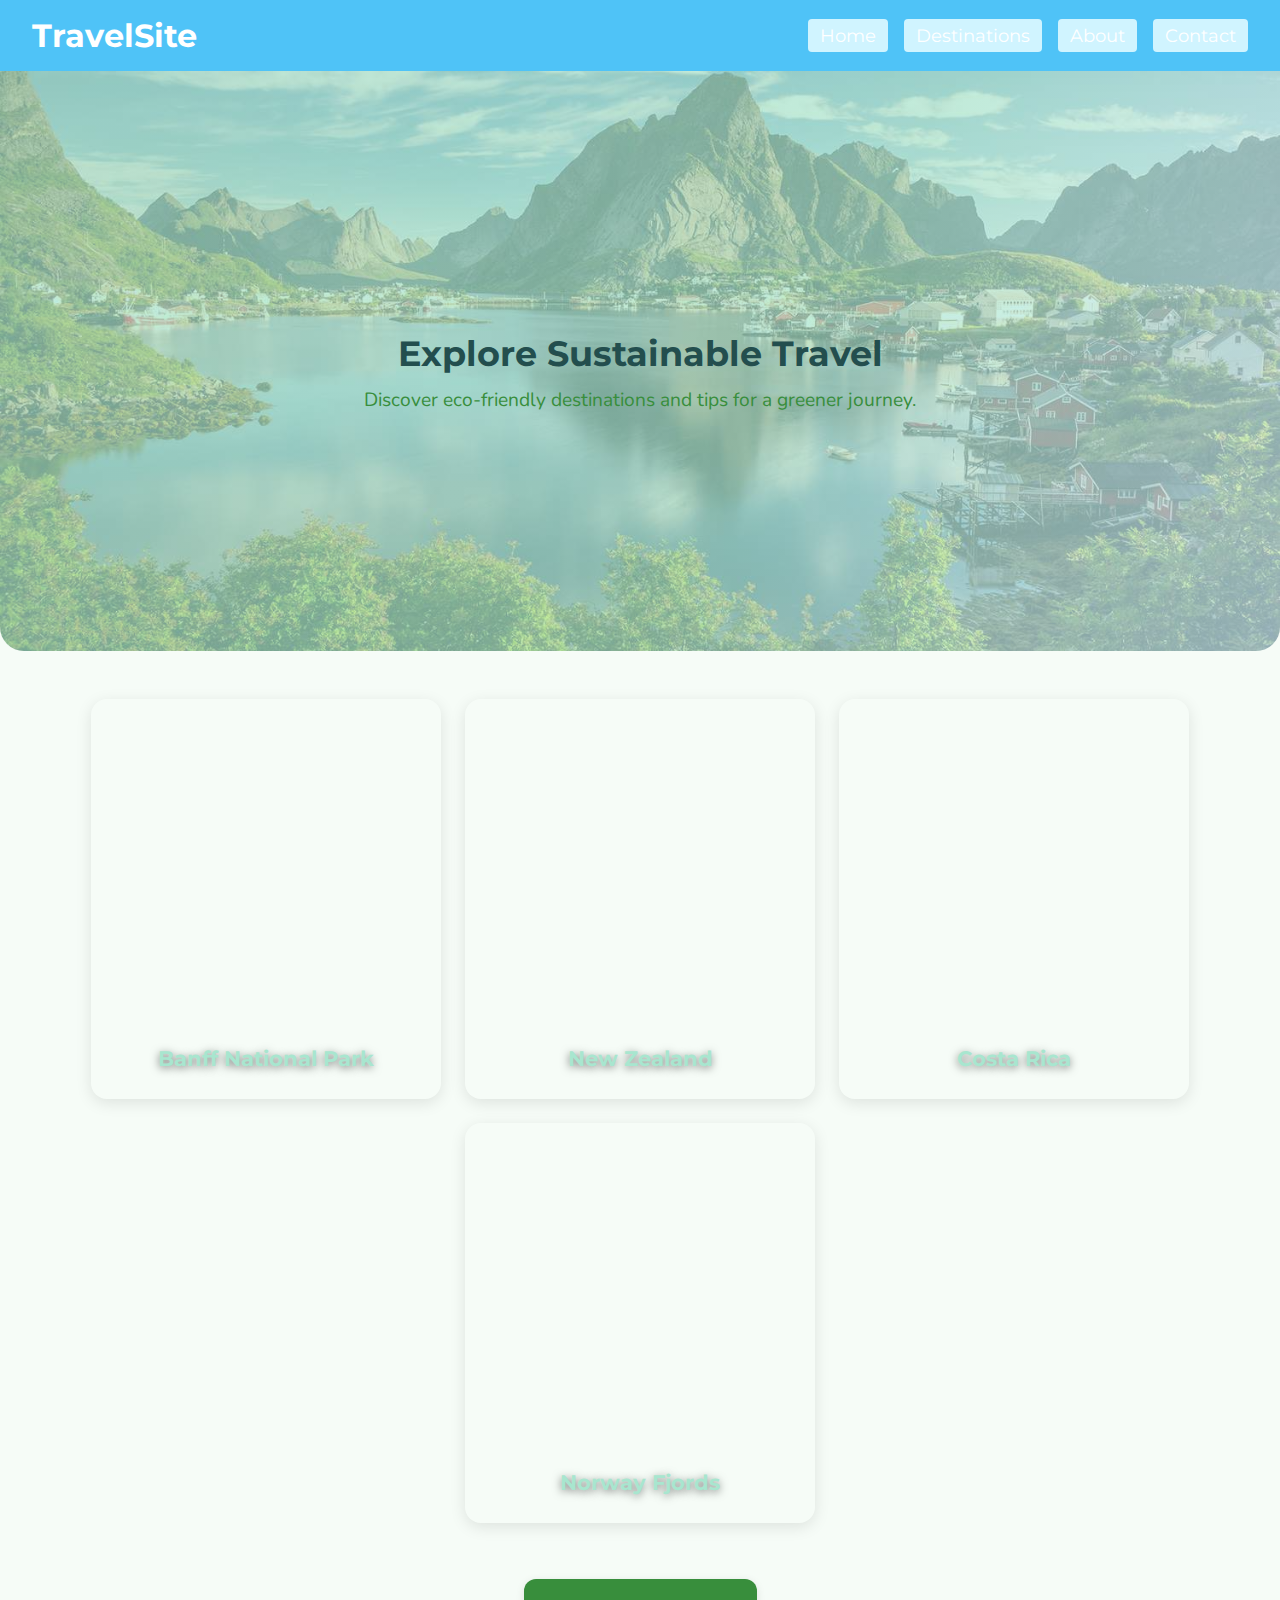
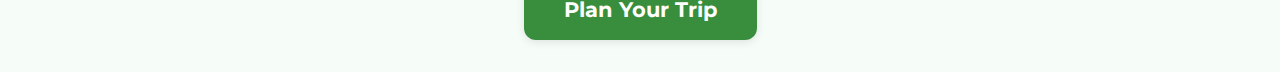
<file: index.html>
<!DOCTYPE html>
<html>

<head>
  <meta charset="utf-8">
  <meta name="viewport" content="width=device-width">
  <title>LiveLab 4 Demo</title>
  <link href="style.css" rel="stylesheet" type="text/css" />
  <link href="https://fonts.googleapis.com/css?family=Nunito:400,700&display=swap" rel="stylesheet">
  <link href="https://fonts.googleapis.com/css?family=Montserrat:700&display=swap" rel="stylesheet">
</head>

<body>
  <!-- Header section starts here -->
  <header>
    <!-- Logo for the website -->
    <div class="logo">TravelSite</div>
    <!-- Hamburger menu button for mobile navigation -->
    <button class="menu-toggle" aria-label="Open navigation menu">&#9776;</button>
    <!-- Navigation menu -->
    <nav>
      <ul>
        <li><a href="#">Home</a></li>
        <li><a href="#">Destinations</a></li>
        <li><a href="#">About</a></li>
        <li><a href="#">Contact</a></li>
      </ul>
    </nav>
  </header>
  <!-- Header section ends here -->

  <!-- Hero section starts here -->
  <section class="hero">
    <h1>Explore Sustainable Travel</h1>
    <p>Discover eco-friendly destinations and tips for a greener journey.</p>
  </section>
  <!-- Hero section ends here -->

  <!-- Eco-friendly Destinations Cards Section starts here -->
  <section class="destinations">
    <div class="card">
      <div class="card-bg" style="background-image: url('https://images.unsplash.com/photo-1506744038136-46273834b3fb?auto=format&fit=crop&w=400&q=80');"></div>
      <div class="card-content">
        <h2>Banff National Park</h2>
      </div>
    </div>
    <div class="card">
      <div class="card-bg" style="background-image: url('https://images.unsplash.com/photo-1464983953574-0892a716854b?auto=format&fit=crop&w=400&q=80');"></div>
      <div class="card-content">
        <h2>New Zealand</h2>
      </div>
    </div>
    <div class="card">
      <div class="card-bg" style="background-image: url('https://images.unsplash.com/photo-1500534314209-a25ddb2bd429?auto=format&fit=crop&w=400&q=80');"></div>
      <div class="card-content">
        <h2>Costa Rica</h2>
      </div>
    </div>
    <div class="card">
      <div class="card-bg" style="background-image: url('https://images.unsplash.com/photo-1465101046530-73398c7f28ca?auto=format&fit=crop&w=400&q=80');"></div>
      <div class="card-content">
        <h2>Norway Fjords</h2>
      </div>
    </div>
  </section>
  <!-- Eco-friendly Destinations Cards Section ends here -->

  <!-- Plan Your Trip box starts here -->
  <div class="plan-trip-box">
    <a href="signup.html">Plan Your Trip</a>
  </div>
  <!-- Plan Your Trip box ends here -->

  <script src="script.js"></script>
</body>

</html>
</file>
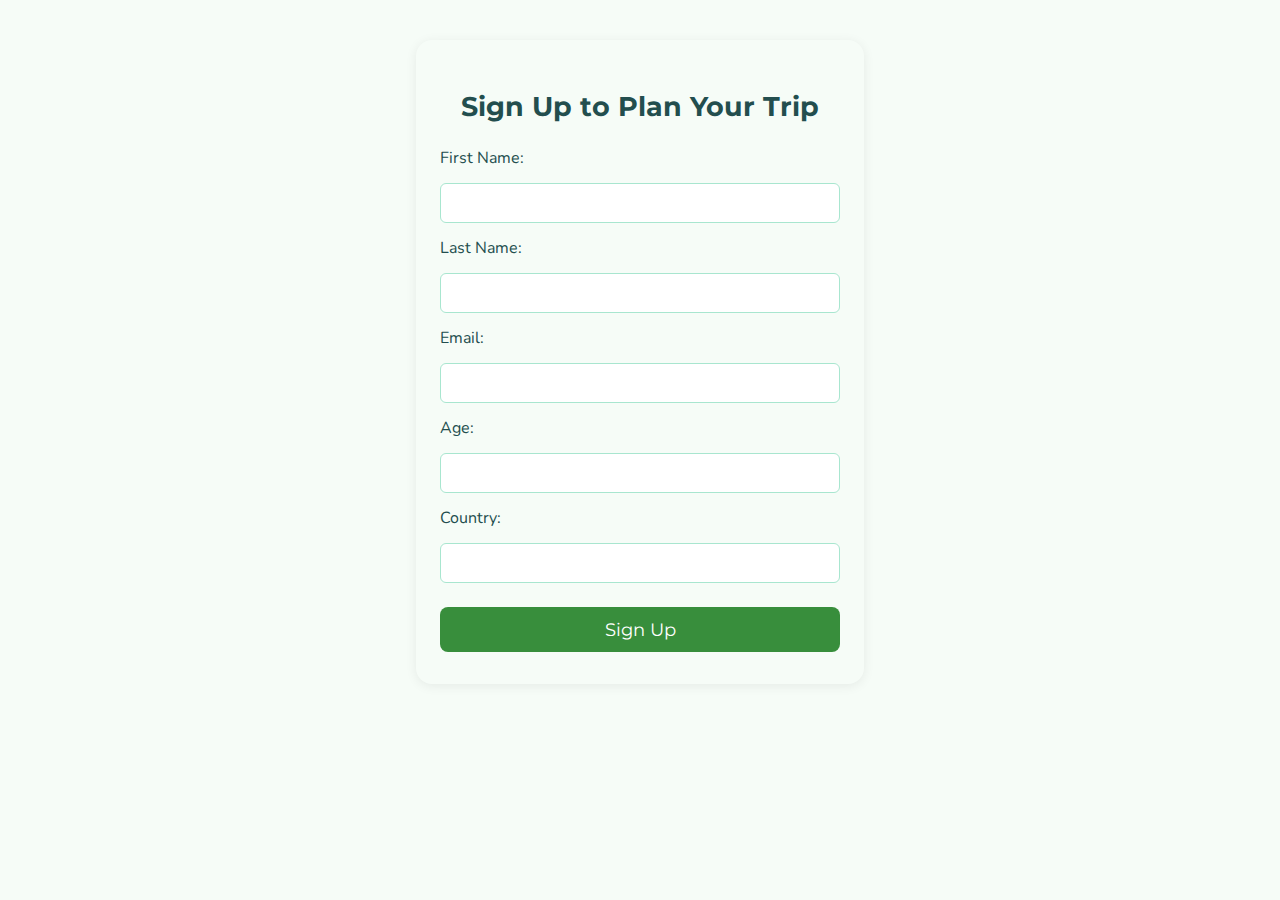
<file: signup.html>
<!DOCTYPE html>
<html>
<head>
  <meta charset="utf-8">
  <meta name="viewport" content="width=device-width">
  <title>Sign Up - Plan Your Trip</title>
  <link href="style.css" rel="stylesheet" type="text/css" />
  <link href="https://fonts.googleapis.com/css?family=Nunito:400,700&display=swap" rel="stylesheet">
  <link href="https://fonts.googleapis.com/css?family=Montserrat:700&display=swap" rel="stylesheet">
</head>
<body>
  <section class="signup-section">
    <h1>Sign Up to Plan Your Trip</h1>
    <form class="signup-form">
      <label for="firstName">First Name:</label>
      <input type="text" id="firstName" name="firstName" required>

      <label for="lastName">Last Name:</label>
      <input type="text" id="lastName" name="lastName" required>

      <label for="email">Email:</label>
      <input type="email" id="email" name="email" required>

      <label for="age">Age:</label>
      <input type="number" id="age" name="age" min="0" required>

      <label for="country">Country:</label>
      <input type="text" id="country" name="country">

      <button type="submit">Sign Up</button>
    </form>
  </section>
</body>
</html>
</file>
<file: style.css>
/* Font family: Use Google Fonts for easy, readable fonts */
body {
  font-family: 'Nunito', Arial, sans-serif; /* Soft, rounded font for body */
  background-color: #f6fcf7; /* Very light green background */
  color: #234e4e; /* Deep teal for text */
  margin: 0;
  padding: 0;
  box-sizing: border-box; /* Prevents unwanted gaps on the right */
  overflow-x: hidden; /* Prevents horizontal scroll and right gap */
}

header, .logo, nav a {
  font-family: 'Montserrat', Arial, sans-serif; /* Clean, modern font for headings and nav */
}

/* Eco-friendly color palette */
header {
  background-color: #a8e6cf; /* Soft green */
}

.menu-toggle {
  color: #234e4e; /* Deep teal for hamburger */
}

nav a {
  color: #234e4e; /* Deep teal for nav links */
  background: #d0f4ff; /* Soft blue background for nav links */
}

nav a:hover {
  background: #b2ebf2; /* Slightly deeper blue on hover */
  color: #388e3c; /* Green accent on hover */
}

nav ul {
  background: #a8e6cf; /* Match header background for dropdown */
}

/* Header styles */
header {
  display: flex; /* Places logo and nav side by side */
  flex-direction: column; /* Stack items for mobile first */
  align-items: center; /* Center items horizontally */
  background-color: #4fc3f7; /* Light blue background */
  padding: 16px 0; /* Space above and below header */
  position: relative; /* Needed for absolute nav positioning */
}

.logo {
  font-size: 2rem; /* Make logo text bigger */
  font-weight: bold; /* Make logo text bold */
  color: #fff; /* White text color */
  margin-bottom: 8px; /* Space below logo */
}

nav {
  flex: 1; /* Take up remaining space */
  display: flex;
  justify-content: flex-end; /* Align nav to right */
  position: static; /* Remove absolute positioning */
}

nav ul {
  list-style: none; /* Remove bullet points */
  padding: 0; /* Remove default padding */
  margin: 0; /* Remove default margin */
  display: none; /* Hide navigation menu by default on mobile */
  width: 100%; /* Make dropdown full width on mobile */
  flex-direction: column; /* Stack links vertically */
  background: #4fc3f7; /* Match header background */
  position: absolute; /* Position dropdown below header */
  top: 60px; /* Adjust as needed for header height */
  left: 0;
  padding: 16px 0;
  box-shadow: 0 2px 8px rgba(0,0,0,0.05); /* Subtle shadow */
  z-index: 10;
}

/* Hamburger menu button styles (hidden by default) */
.menu-toggle {
  display: block; /* Show on mobile */
  background: none;
  border: none;
  font-size: 2rem;
  color: #fff;
  cursor: pointer;
  margin-bottom: 8px;
}

nav a {
  text-decoration: none; /* Remove underline from links */
  color: #fff; /* White link color */
  font-size: 1.1rem; /* Slightly larger text */
  padding: 6px 12px; /* Add space around links */
  border-radius: 4px; /* Rounded corners */
  transition: background 0.2s; /* Smooth hover effect */
}

nav a:hover {
  background: #0288d1; /* Darker blue on hover */
}

/* Show navigation menu when active (dropdown) */
nav.active ul {
  display: flex;
}

/* Hero section styles */
.hero {
  /* Use the travel ss livelab.jpg image as background with a soft gradient overlay for readability */
  background: linear-gradient(120deg, rgba(168,230,207,0.7) 60%, rgba(208,244,255,0.7) 100%),
    url('travel ss livelab.jpg') center/cover no-repeat; /* Sets a background image and gradient overlay */
  min-height: 500px; /* Sets the minimum height of the hero section */
  display: flex; /* Uses flexbox for easy centering */
  flex-direction: column; /* Stacks content vertically */
  align-items: center; /* Centers content horizontally */
  justify-content: center; /* Centers content vertically */
  text-align: center; /* Centers text inside the hero */
  padding: 40px 16px; /* Adds space inside the hero section */
  border-radius: 0 0 24px 24px; /* Rounds the bottom corners of the hero */
  margin-bottom: 24px; /* Adds space below the hero section */
}

.hero h1 {
  font-family: 'Montserrat', Arial, sans-serif; /* Sets the font for the headline */
  font-size: 2.2rem; /* Makes the headline large */
  color: #234e4e; /* Sets the headline color */
  margin-bottom: 12px; /* Adds space below the headline */
}

.hero p {
  font-family: 'Nunito', Arial, sans-serif; /* Sets the font for the subtext */
  font-size: 1.2rem; /* Makes the subtext a bit larger */
  color: #388e3c; /* Sets the subtext color to a green accent */
  margin: 0; /* Removes default margin */
}

/* Destinations cards section styles */
.destinations {
  display: flex;
  flex-wrap: wrap; /* Allow cards to wrap to next line */
  gap: 24px; /* Space between cards */
  justify-content: center; /* Center cards horizontally */
  padding: 24px 16px;
}

.card {
  position: relative;
  width: 300px;
  min-height: 400px; /* Increased height for longer cards */
  border-radius: 16px;
  box-shadow: 0 4px 16px rgba(0,0,0,0.10);
  overflow: hidden;
  display: flex;
  flex-direction: column;
  justify-content: flex-end;
  margin-bottom: 0;
  align-items: stretch; /* Make sure card-content fills the card width */
}

.card-bg {
  position: absolute;
  top: 0; left: 0; right: 0; bottom: 0;
  background-size: cover;
  background-position: center;
  z-index: 1;
}

.card-content {
  position: absolute;
  left: 0;
  right: 0;
  bottom: 0;
  z-index: 2;
  background: none; /* Remove white box */
  padding: 20px 0 16px 0;
  border-radius: 0 0 16px 16px;
  width: 100%;
  text-align: center;
  display: block;
  box-sizing: border-box;
}

.card-content h2 {
  font-family: 'Montserrat', Arial, sans-serif;
  font-size: 1.3rem;
  margin: 0 0 12px 0;
  color: #a8e6cf; /* Lighter green color for destination names */
  text-shadow: 0 2px 8px rgba(0,0,0,0.5); /* Shadow for readability */
}

.card-content p {
  font-family: 'Nunito', Arial, sans-serif;
  font-size: 1rem;
  margin: 0;
  color: #388e3c;
  line-height: 1.5; /* Improve readability for longer text */
  text-align: center; /* Center the description text */
}

/* Plan Your Trip box styles */
.plan-trip-box {
  display: flex;
  justify-content: center;
  margin: 32px 0;
}
.plan-trip-box a {
  display: inline-block;
  background: #388e3c;
  color: #fff;
  font-family: 'Montserrat', Arial, sans-serif;
  font-size: 1.3rem;
  padding: 18px 40px;
  border-radius: 12px;
  text-decoration: none;
  box-shadow: 0 2px 8px rgba(0,0,0,0.10);
  transition: background 0.2s, transform 0.2s;
  font-weight: bold;
}
.plan-trip-box a:hover {
  background: #2e7031;
  transform: translateY(-2px) scale(1.03);
}

/* Signup form styles */
.signup-section {
  max-width: 400px;
  margin: 40px auto;
  background: #f6fcf7;
  padding: 32px 24px;
  border-radius: 16px;
  box-shadow: 0 2px 12px rgba(0,0,0,0.07);
  text-align: center;
}
.signup-section h1 {
  font-family: 'Montserrat', Arial, sans-serif;
  font-size: 1.7rem;
  margin-bottom: 24px;
  color: #234e4e;
}
.signup-form {
  display: flex;
  flex-direction: column;
  gap: 14px;
}
.signup-form label {
  font-family: 'Nunito', Arial, sans-serif;
  font-size: 1rem;
  color: #234e4e;
  text-align: left;
}
.signup-form input {
  padding: 8px 10px;
  border: 1px solid #a8e6cf;
  border-radius: 6px;
  font-size: 1rem;
  font-family: 'Nunito', Arial, sans-serif;
}
.signup-form button {
  background: #388e3c;
  color: #fff;
  border: none;
  border-radius: 8px;
  padding: 12px 0;
  font-size: 1.1rem;
  font-family: 'Montserrat', Arial, sans-serif;
  margin-top: 10px;
  cursor: pointer;
  transition: background 0.2s;
}
.signup-form button:hover {
  background: #2e7031;
}

/* Show 2 cards per row on screens wider than 700px */
@media (min-width: 701px) {
  .destinations {
    flex-wrap: wrap;
  }
  .card {
    flex: 1 1 calc(50% - 24px); /* 2 cards per row, minus gap */
    max-width: 350px;
  }
}

/* Stack cards vertically on small screens */
@media (max-width: 700px) {
  .destinations {
    flex-direction: column;
    align-items: center;
  }
  .card {
    width: 100%;
    max-width: 350px;
  }
}

/* Responsive: On larger screens, stretch nav horizontally */
@media (min-width: 600px) {
  header {
    flex-direction: row; /* Place logo and nav side by side */
    justify-content: space-between; /* Space out logo and nav */
    align-items: center;
    padding: 16px 32px;
  }
  .logo {
    margin-bottom: 0; /* Remove space below logo */
  }
  nav ul {
    display: flex !important; /* Always show nav links */
    flex-direction: row; /* Stretch links horizontally */
    align-items: center;
    justify-content: flex-end;
    position: static;
    width: auto;
    background: none;
    box-shadow: none;
    padding: 0;
    gap: 16px; /* More space between links */
  }
  .menu-toggle {
    display: none; /* Hide hamburger on desktop */
  }
}
</file>
